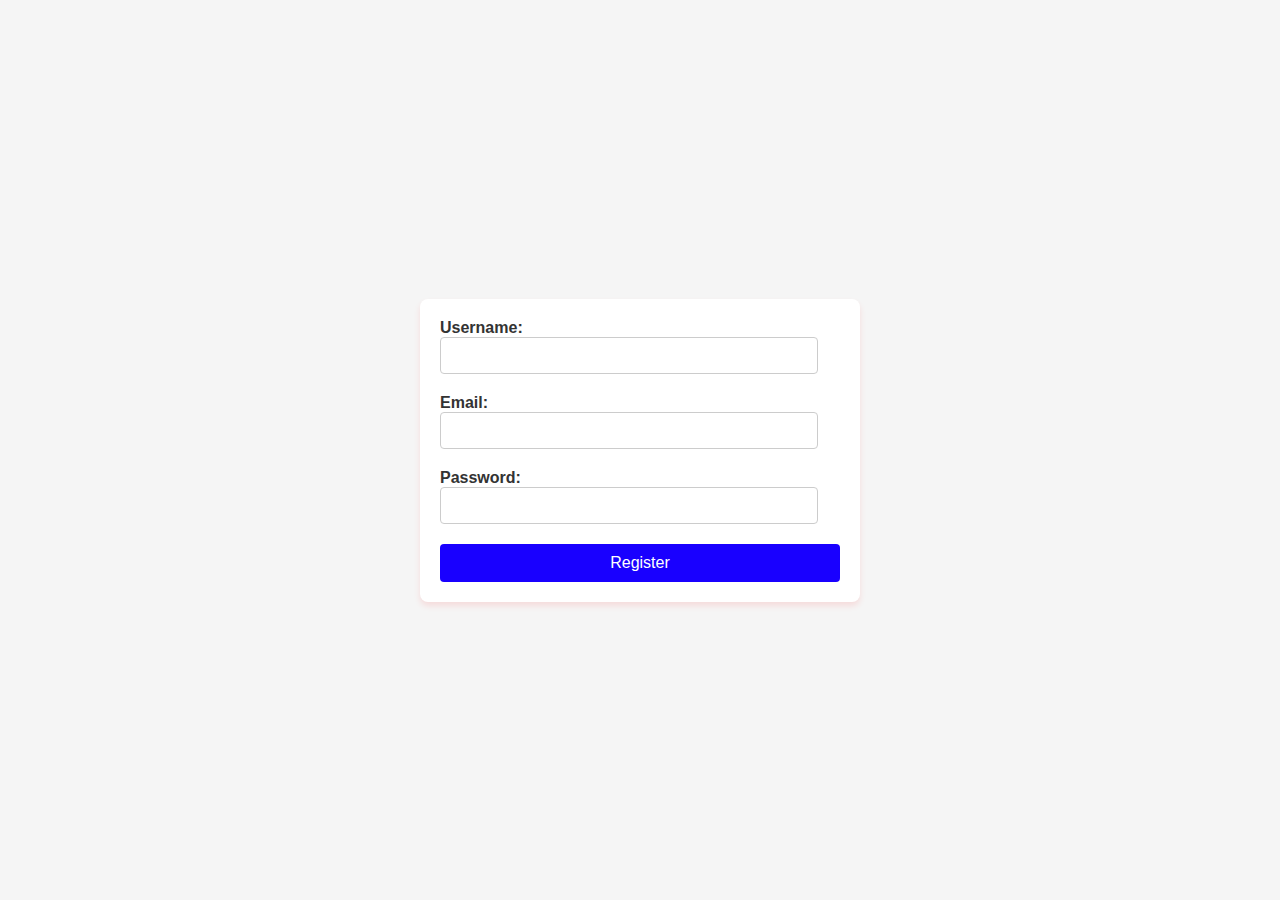
<file: index.html>
<!DOCTYPE html>
<html lang="en">
<head>
    <meta charset="UTF-8">
    <title>User Registration Form</title>
    <link rel="stylesheet" href="style.css">
    <script src="script.js"></script>
</head>
<body>
    <form id="registration-form">
        <label for="username">Username:</label>
        <input type="text" id="username" required>

        <label for="email">Email:</label>
        <input type="email" id="email" required>

        <label for="password">Password:</label>
        <input type="password" id="password" required>

        <button type="submit">Register</button>
        <div id="form-feedback"></div>
    </form>
    <script src="script.js"></script>
</body>
</html>
</file>
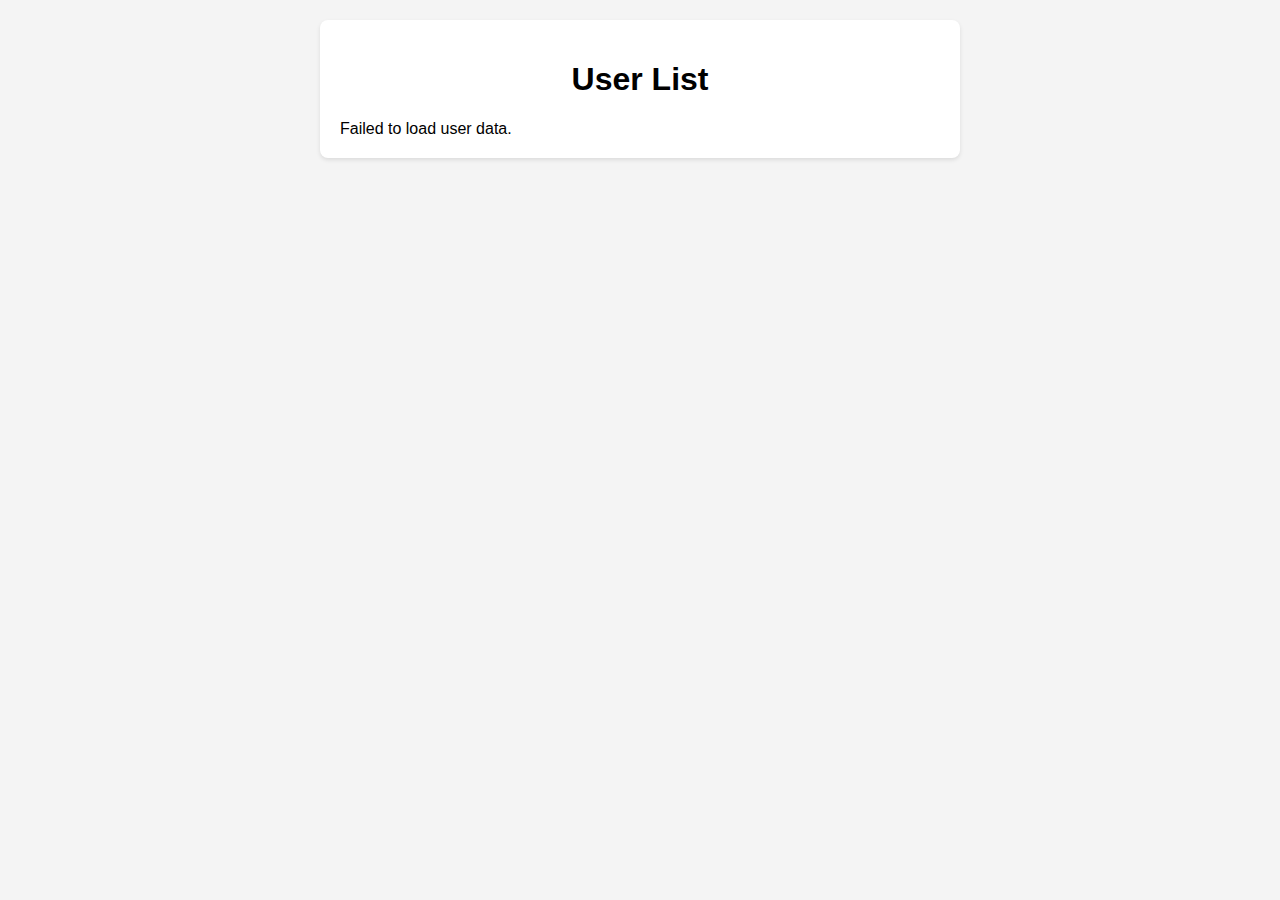
<file: fetch-data.html>
<!DOCTYPE html>
<html lang="en">
<head>
    <meta charset="UTF-8" />
    <title>User Data Display</title>
    <link rel="stylesheet" href="fetch-data.css" />
</head>
<body>
    <div id="content">
        <h1>User List</h1>
        <div id="api-data">Loading user data...</div>
    </div>
    <script src="fetch-data.js"></script>
</body>
</html>
</file>
<file: style.css>
body {
    font-family: 'Arial', sans-serif;
    display: flex;
    justify-content: center;
    align-items: center;
    height: 100vh;
    background-color:#f5f5f5;
    margin: 0;
}

form {
    background: #ffffff;
    padding: 20px;
    border-radius: 8px;
    box-shadow: 0 4px 6px rgba(252, 7, 7, 0.1);
    width: 100%;
    max-width: 400px;
}

label {
    margin-bottom: 5px;
    font-weight: bold;
    color: #333;
}

input {
    padding: 10px;
    margin-bottom: 20px;
    border: 1px solid #ccc;
    border-radius: 4px;
    width: calc(100% - 22px); /* Adjust width to account for padding and border */
    box-sizing: border-box; /* Include padding and border in element's total width and height */
}

button {
    background-color: hsl(246, 100%, 50%);
    color: white;
    padding: 10px 15px;
    border: none;
    border-radius: 4px;
    font-size: 16px;
    cursor: pointer;
    width: 100%;
    box-sizing: border-box;
    transition: background-color 0.3s ease;
}

button:hover {
    background-color: #0056b3;
}

#form-feedback {
    margin-top: 10px;
    padding: 10px;
    color: #d8000c;
    background-color: #ffbaba;
    border-radius: 4px;
    display: none; /* Initially hide the feedback div */
}
</file>
<file: fetch-data.css>
body {
    font-family: Arial, sans-serif;
    margin: 0;
    padding: 20px;
    background-color: #f4f4f4;
}

#content {
    max-width: 600px;
    margin: auto;
    background: white;
    padding: 20px;
    border-radius: 8px;
    box-shadow: 0 2px 4px rgba(0,0,0,0.1);
}

h1 {
    text-align: center;
}

ul {
    list-style: none;
    padding: 0;
}

li {
    background-color: #eee;
    margin: 8px 0;
    padding: 10px;
    border-radius: 4px;
}
</file>
